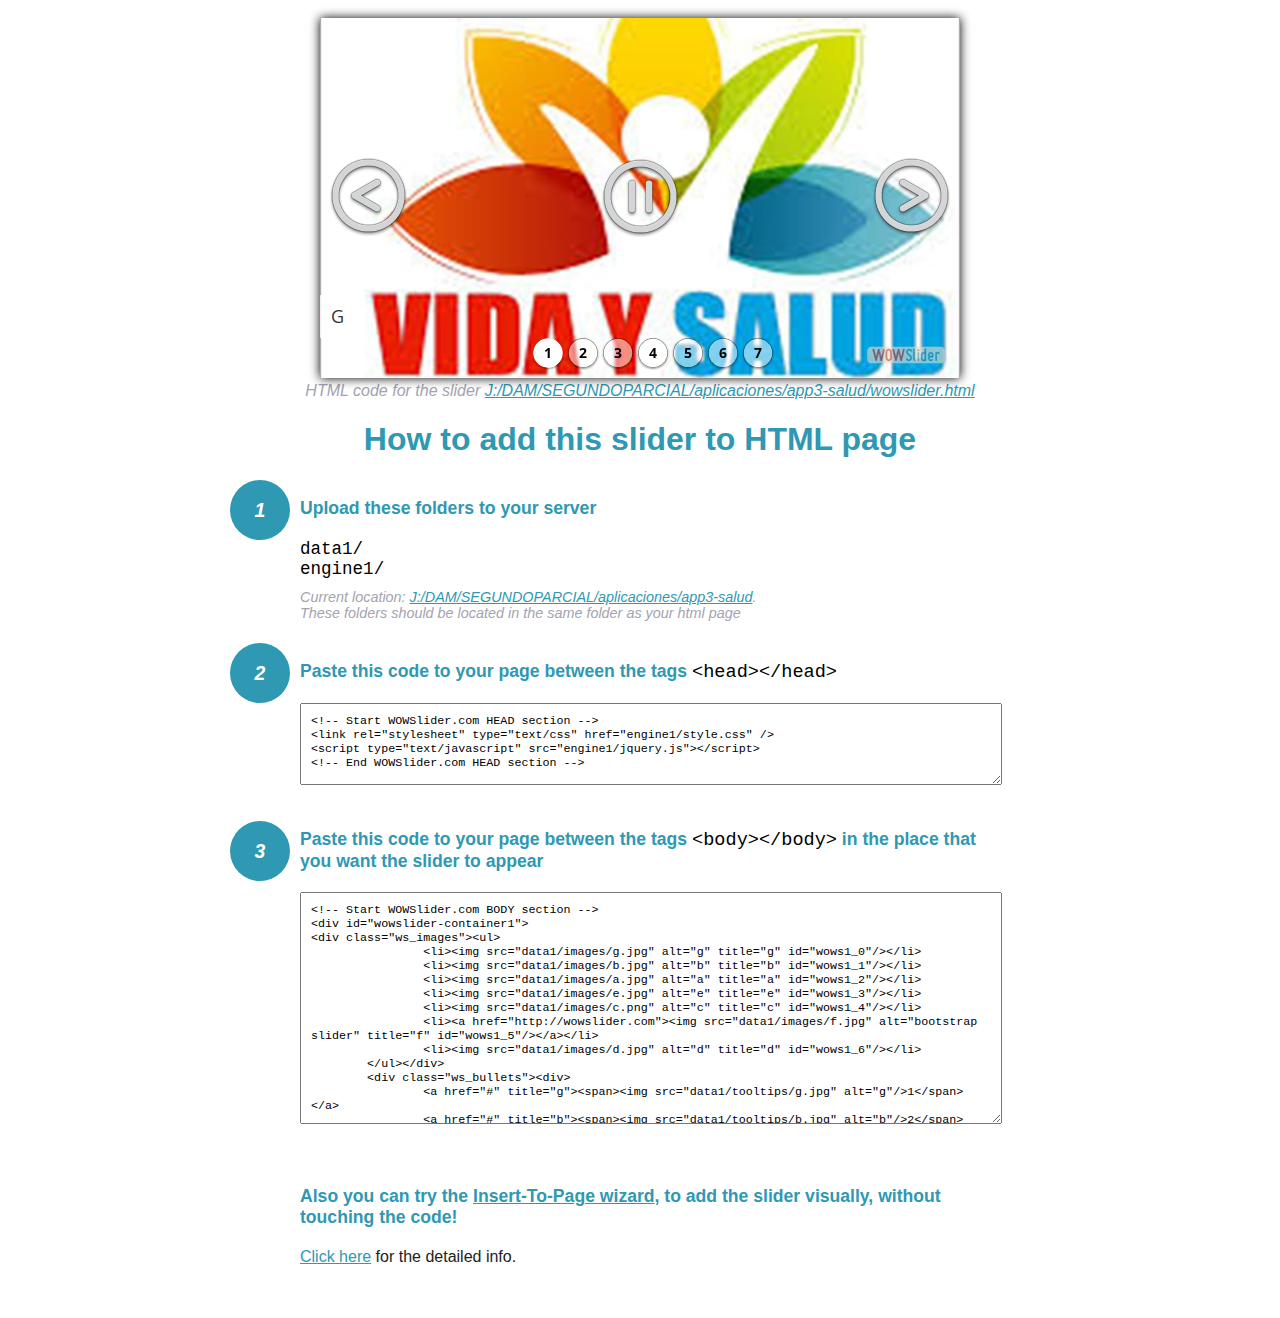
<file: wowslider-howto.html>
<!DOCTYPE html>
<html>
<head>
	<title>WOWSlider</title>
	<meta http-equiv="content-type" content="text/html; charset=utf-8" />
	<meta name="description" content="WOWSlider" />
	
	<!-- Start WOWSlider.com HEAD section --> <!-- add to the <head> of your page -->
	<link rel="stylesheet" type="text/css" href="engine1/style.css" />
	<script type="text/javascript" src="engine1/jquery.js"></script>
	<!-- End WOWSlider.com HEAD section -->


<style>
.instuction {
	font-family: sans-serif, Arial;
	display: block;
	margin: 0 auto;
	max-width: 820px;
	width: 100%;
	padding: 0 70px;
	color: #222;
	-webkit-box-sizing: border-box;
	-moz-box-sizing: border-box;
	box-sizing: border-box;
}
.instuction h1 img {
	max-width: 170px;
	vertical-align: middle;
	margin-bottom: 10px;
}
.instuction h1 {
	color: #2F98B3;
	text-align: center;
}
.instuction h2 {
	position: relative;
	font-size: 1.1em;
	color: #2F98B3;
	margin-bottom: 20px;
	margin-top: 40px;
}
.instuction h2 span.num {
	position: absolute;
	left: -70px;
	top: -18px;
	display: inline-block;
	vertical-align: middle;
	font-style: italic;
	font-size: 1.1em;
	width: 60px;
	height: 60px;
	line-height: 60px;
	text-align: center;
	background: #2F98B3;
	color: #fff;
	border-radius: 50%;
}
.instuction .mono {
	color: #000;
	font-family: monospace;
	font-size: 1.3em;
	font-weight: normal;
}
.instuction li.mono {
	font-size: 1.5em;
}

.instuction ul {
	font-size: 0.9em;
	margin-top: 0;
	padding-left: 0;
	list-style: none;
}
.instuction .note {
	color: #A3A3B2;
	font-style: italic;
	padding-top: 10px;
}
.instuction p.note {
	text-align: center;
	padding-top: 0;
	margin-top: 4px;
}
.instuction textarea {
	font-size: 0.9em;
	min-height: 60px;
	padding: 10px;
	margin: 0;
	overflow: auto;
	max-width: 100%;
	width: 100%;
}
.instuction a,
.instuction a:visited {
	color: #2F98B3;
}
</style>


</head>
<body style="margin:auto">

<br>

<!-- Start WOWSlider.com BODY section --> <!-- add to the <body> of your page -->
<div id="wowslider-container1">
<div class="ws_images"><ul>
		<li><img src="data1/images/g.jpg" alt="g" title="g" id="wows1_0"/></li>
		<li><img src="data1/images/b.jpg" alt="b" title="b" id="wows1_1"/></li>
		<li><img src="data1/images/a.jpg" alt="a" title="a" id="wows1_2"/></li>
		<li><img src="data1/images/e.jpg" alt="e" title="e" id="wows1_3"/></li>
		<li><img src="data1/images/c.png" alt="c" title="c" id="wows1_4"/></li>
		<li><a href="http://wowslider.com"><img src="data1/images/f.jpg" alt="bootstrap slider" title="f" id="wows1_5"/></a></li>
		<li><img src="data1/images/d.jpg" alt="d" title="d" id="wows1_6"/></li>
	</ul></div>
	<div class="ws_bullets"><div>
		<a href="#" title="g"><span><img src="data1/tooltips/g.jpg" alt="g"/>1</span></a>
		<a href="#" title="b"><span><img src="data1/tooltips/b.jpg" alt="b"/>2</span></a>
		<a href="#" title="a"><span><img src="data1/tooltips/a.jpg" alt="a"/>3</span></a>
		<a href="#" title="e"><span><img src="data1/tooltips/e.jpg" alt="e"/>4</span></a>
		<a href="#" title="c"><span><img src="data1/tooltips/c.png" alt="c"/>5</span></a>
		<a href="#" title="f"><span><img src="data1/tooltips/f.jpg" alt="f"/>6</span></a>
		<a href="#" title="d"><span><img src="data1/tooltips/d.jpg" alt="d"/>7</span></a>
	</div></div><div class="ws_script" style="position:absolute;left:-99%"><a href="http://wowslider.com">wow slider</a> by WOWSlider.com v8.7</div>
<div class="ws_shadow"></div>
</div>	
<script type="text/javascript" src="engine1/wowslider.js"></script>
<script type="text/javascript" src="engine1/script.js"></script>
<!-- End WOWSlider.com BODY section -->


<div class="instuction">
	<p class="note">HTML code for the slider <a href="file:///J:/DAM/SEGUNDOPARCIAL/aplicaciones/app3-salud/wowslider.html">J:/DAM/SEGUNDOPARCIAL/aplicaciones/app3-salud/wowslider.html</a></p>

	<h1>
		How to add this slider to HTML page
	</h1>

	<h2><span class="num">1</span> Upload these folders to your server</h2>
	<ul>
		<li class="mono">data1/</li>
		<li class="mono">engine1/</li>
		<li class="note">Current location: <a href="file:///J:/DAM/SEGUNDOPARCIAL/aplicaciones/app3-salud">J:/DAM/SEGUNDOPARCIAL/aplicaciones/app3-salud</a>. <br>These folders should be located in the same folder as your html page</li>
	</ul>

	<h2><span class="num">2</span> Paste this code to your page between the tags <span class="mono">&lt;head&gt;&lt;/head&gt;</span></h2>
	<textarea onclick="this.select()">&lt;!-- Start WOWSlider.com HEAD section --&gt;
&lt;link rel=&quot;stylesheet&quot; type=&quot;text/css&quot; href=&quot;engine1/style.css&quot; /&gt;
&lt;script type=&quot;text/javascript&quot; src=&quot;engine1/jquery.js&quot;&gt;&lt;/script&gt;
&lt;!-- End WOWSlider.com HEAD section --&gt;</textarea>


	<h2><span class="num" style="top: -8px;">3</span> Paste this code to your page between the tags <span class="mono">&lt;body&gt;&lt;/body&gt;</span> in the place that you want the slider to appear</h2>
	<textarea onclick="this.select()" rows="15">&lt;!-- Start WOWSlider.com BODY section --&gt;
&lt;div id=&quot;wowslider-container1&quot;&gt;
&lt;div class=&quot;ws_images&quot;&gt;&lt;ul&gt;
		&lt;li&gt;&lt;img src=&quot;data1/images/g.jpg&quot; alt=&quot;g&quot; title=&quot;g&quot; id=&quot;wows1_0&quot;/&gt;&lt;/li&gt;
		&lt;li&gt;&lt;img src=&quot;data1/images/b.jpg&quot; alt=&quot;b&quot; title=&quot;b&quot; id=&quot;wows1_1&quot;/&gt;&lt;/li&gt;
		&lt;li&gt;&lt;img src=&quot;data1/images/a.jpg&quot; alt=&quot;a&quot; title=&quot;a&quot; id=&quot;wows1_2&quot;/&gt;&lt;/li&gt;
		&lt;li&gt;&lt;img src=&quot;data1/images/e.jpg&quot; alt=&quot;e&quot; title=&quot;e&quot; id=&quot;wows1_3&quot;/&gt;&lt;/li&gt;
		&lt;li&gt;&lt;img src=&quot;data1/images/c.png&quot; alt=&quot;c&quot; title=&quot;c&quot; id=&quot;wows1_4&quot;/&gt;&lt;/li&gt;
		&lt;li&gt;&lt;a href=&quot;http://wowslider.com&quot;&gt;&lt;img src=&quot;data1/images/f.jpg&quot; alt=&quot;bootstrap slider&quot; title=&quot;f&quot; id=&quot;wows1_5&quot;/&gt;&lt;/a&gt;&lt;/li&gt;
		&lt;li&gt;&lt;img src=&quot;data1/images/d.jpg&quot; alt=&quot;d&quot; title=&quot;d&quot; id=&quot;wows1_6&quot;/&gt;&lt;/li&gt;
	&lt;/ul&gt;&lt;/div&gt;
	&lt;div class=&quot;ws_bullets&quot;&gt;&lt;div&gt;
		&lt;a href=&quot;#&quot; title=&quot;g&quot;&gt;&lt;span&gt;&lt;img src=&quot;data1/tooltips/g.jpg&quot; alt=&quot;g&quot;/&gt;1&lt;/span&gt;&lt;/a&gt;
		&lt;a href=&quot;#&quot; title=&quot;b&quot;&gt;&lt;span&gt;&lt;img src=&quot;data1/tooltips/b.jpg&quot; alt=&quot;b&quot;/&gt;2&lt;/span&gt;&lt;/a&gt;
		&lt;a href=&quot;#&quot; title=&quot;a&quot;&gt;&lt;span&gt;&lt;img src=&quot;data1/tooltips/a.jpg&quot; alt=&quot;a&quot;/&gt;3&lt;/span&gt;&lt;/a&gt;
		&lt;a href=&quot;#&quot; title=&quot;e&quot;&gt;&lt;span&gt;&lt;img src=&quot;data1/tooltips/e.jpg&quot; alt=&quot;e&quot;/&gt;4&lt;/span&gt;&lt;/a&gt;
		&lt;a href=&quot;#&quot; title=&quot;c&quot;&gt;&lt;span&gt;&lt;img src=&quot;data1/tooltips/c.png&quot; alt=&quot;c&quot;/&gt;5&lt;/span&gt;&lt;/a&gt;
		&lt;a href=&quot;#&quot; title=&quot;f&quot;&gt;&lt;span&gt;&lt;img src=&quot;data1/tooltips/f.jpg&quot; alt=&quot;f&quot;/&gt;6&lt;/span&gt;&lt;/a&gt;
		&lt;a href=&quot;#&quot; title=&quot;d&quot;&gt;&lt;span&gt;&lt;img src=&quot;data1/tooltips/d.jpg&quot; alt=&quot;d&quot;/&gt;7&lt;/span&gt;&lt;/a&gt;
	&lt;/div&gt;&lt;/div&gt;&lt;div class=&quot;ws_script&quot; style=&quot;position:absolute;left:-99%&quot;&gt;&lt;a href=&quot;http://wowslider.com&quot;&gt;wow slider&lt;/a&gt; by WOWSlider.com v8.7&lt;/div&gt;
&lt;div class=&quot;ws_shadow&quot;&gt;&lt;/div&gt;
&lt;/div&gt;	
&lt;script type=&quot;text/javascript&quot; src=&quot;engine1/wowslider.js&quot;&gt;&lt;/script&gt;
&lt;script type=&quot;text/javascript&quot; src=&quot;engine1/script.js&quot;&gt;&lt;/script&gt;
&lt;!-- End WOWSlider.com BODY section --&gt;</textarea>

<br><br>
<h2>Also you can try the <a href="http://wowslider.com/help/add-wowslider-to-page-2.html" target="_blank">Insert-To-Page wizard</a>, to add the slider visually, without touching the code!</h2>
<p>
	<a href="http://wowslider.com/help/add-wowslider-to-page-2.html" target="_blank">Click here</a> for the detailed info.
</p>
</div>

<br><br>
</body>
</html>
</file>
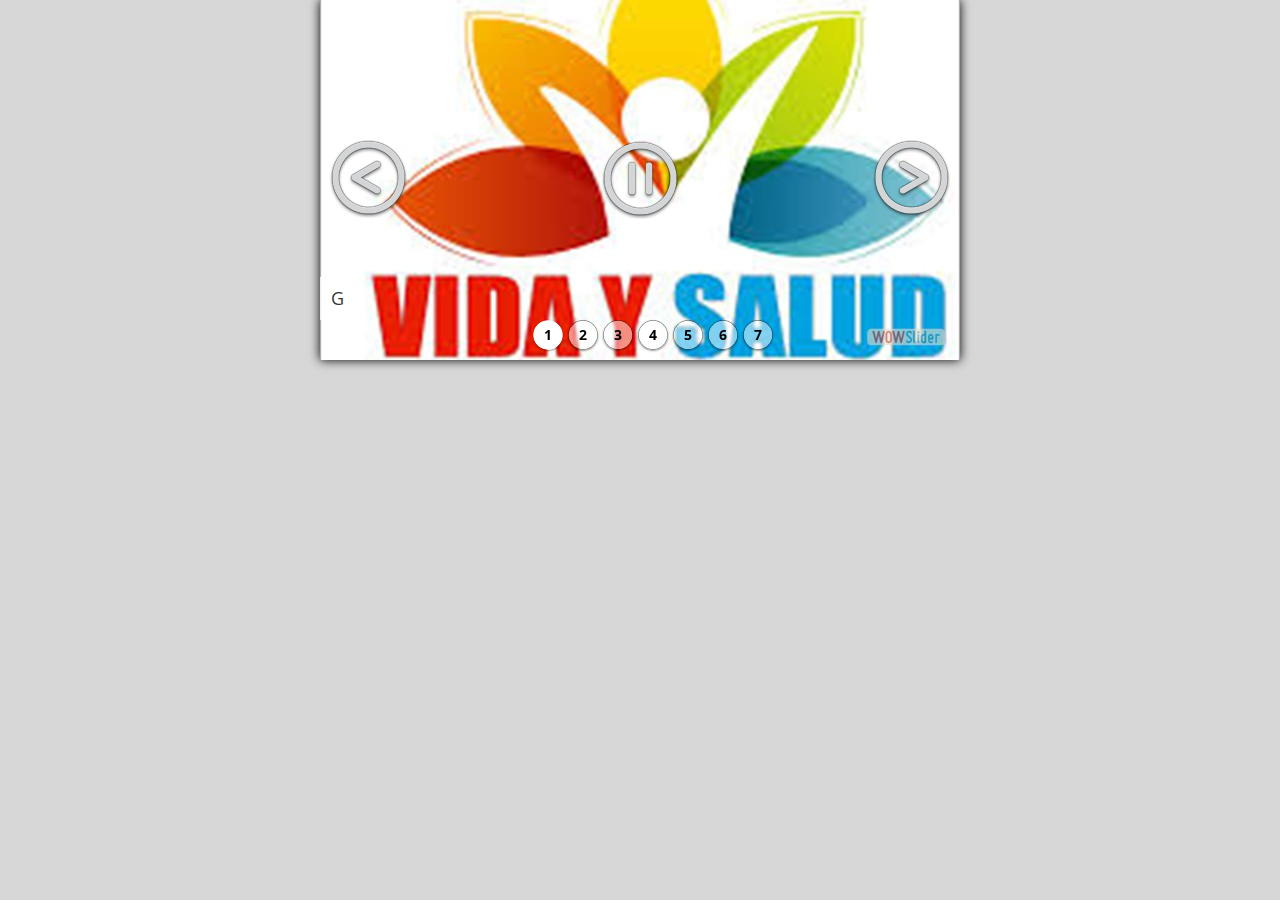
<file: wowslider.html>
<!DOCTYPE html>
<html>
<head>
	<title>Wow slider</title>
	<meta http-equiv="content-type" content="text/html; charset=utf-8" />
	<meta name="description" content="Made with WOW Slider - Create beautiful, responsive image sliders in a few clicks. Awesome skins and animations. Wow slider" />
	
	<!-- Start WOWSlider.com HEAD section --> <!-- add to the <head> of your page -->
	<link rel="stylesheet" type="text/css" href="engine1/style.css" />
	<script type="text/javascript" src="engine1/jquery.js"></script>
	<!-- End WOWSlider.com HEAD section -->

</head>
<body style="background-color:#d7d7d7;margin:auto">
	
	<!-- Start WOWSlider.com BODY section --> <!-- add to the <body> of your page -->
	<div id="wowslider-container1">
	<div class="ws_images"><ul>
		<li><img src="data1/images/g.jpg" alt="g" title="g" id="wows1_0"/></li>
		<li><img src="data1/images/b.jpg" alt="b" title="b" id="wows1_1"/></li>
		<li><img src="data1/images/a.jpg" alt="a" title="a" id="wows1_2"/></li>
		<li><img src="data1/images/e.jpg" alt="e" title="e" id="wows1_3"/></li>
		<li><img src="data1/images/c.png" alt="c" title="c" id="wows1_4"/></li>
		<li><a href="http://wowslider.com"><img src="data1/images/f.jpg" alt="bootstrap slider" title="f" id="wows1_5"/></a></li>
		<li><img src="data1/images/d.jpg" alt="d" title="d" id="wows1_6"/></li>
	</ul></div>
	<div class="ws_bullets"><div>
		<a href="#" title="g"><span><img src="data1/tooltips/g.jpg" alt="g"/>1</span></a>
		<a href="#" title="b"><span><img src="data1/tooltips/b.jpg" alt="b"/>2</span></a>
		<a href="#" title="a"><span><img src="data1/tooltips/a.jpg" alt="a"/>3</span></a>
		<a href="#" title="e"><span><img src="data1/tooltips/e.jpg" alt="e"/>4</span></a>
		<a href="#" title="c"><span><img src="data1/tooltips/c.png" alt="c"/>5</span></a>
		<a href="#" title="f"><span><img src="data1/tooltips/f.jpg" alt="f"/>6</span></a>
		<a href="#" title="d"><span><img src="data1/tooltips/d.jpg" alt="d"/>7</span></a>
	</div></div><div class="ws_script" style="position:absolute;left:-99%"><a href="http://wowslider.com">wow slider</a> by WOWSlider.com v8.7</div>
	<div class="ws_shadow"></div>
	</div>	
	<script type="text/javascript" src="engine1/wowslider.js"></script>
	<script type="text/javascript" src="engine1/script.js"></script>
	<!-- End WOWSlider.com BODY section -->

</body>
</html>
</file>
<file: engine1/style.css>
/*
 *	generated by WOW Slider 8.7
 *	template Silence
 */
@import url(https://fonts.googleapis.com/css?family=Open+Sans&subset=latin,cyrillic,latin-ext);
#wowslider-container1 { 
	display: table;
	zoom: 1; 
	position: relative;
	width: 100%;
	max-width: 640px;
	max-height:360px;
	margin:0px auto 0px;
	z-index:90;
	text-align:left; /* reset align=center */
	font-size: 10px;
	text-shadow: none; /* fix some user styles */

	/* reset box-sizing (to boostrap friendly) */
	-webkit-box-sizing: content-box;
	-moz-box-sizing: content-box;
	box-sizing: content-box; 
}
* html #wowslider-container1{ width:640px }
#wowslider-container1 .ws_images ul{
	position:relative;
	width: 10000%; 
	height:100%;
	left:0;
	list-style:none;
	margin:0;
	padding:0;
	border-spacing:0;
	overflow: visible;
	/*table-layout:fixed;*/
}
#wowslider-container1 .ws_images ul li{
	position: relative;
	width:1%;
	height:100%;
	line-height:0; /*opera*/
	overflow: hidden;
	float:left;
	/*font-size:0;*/
	padding:0 0 0 0 !important;
	margin:0 0 0 0 !important;
}

#wowslider-container1 .ws_images{
	position: relative;
	left:0;
	top:0;
	height:100%;
	max-height:360px;
	max-width: 640px;
	vertical-align: top;
	border:none;
	overflow: hidden;
}
#wowslider-container1 .ws_images ul a{
	width:100%;
	height:100%;
	max-height:360px;
	display:block;
	color:transparent;
}
#wowslider-container1 img{
	max-width: none !important;
}
#wowslider-container1 .ws_images .ws_list img,
#wowslider-container1 .ws_images > div > img{
	width:100%;
	border:none 0;
	max-width: none;
	padding:0;
	margin:0;
}
#wowslider-container1 .ws_images > div > img {
	max-height:360px;
}

#wowslider-container1 .ws_images iframe {
	position: absolute;
	z-index: -1;
}

#wowslider-container1 .ws-title > div {
	display: inline-block !important;
}

#wowslider-container1 a{ 
	text-decoration: none; 
	outline: none; 
	border: none; 
}

#wowslider-container1  .ws_bullets { 
	float: left;
	position:absolute;
	z-index:70;
}
#wowslider-container1  .ws_bullets div{
	position:relative;
	float:left;
	font-size: 0px;
}
/* compatibility with Joomla styles */
#wowslider-container1  .ws_bullets a {
	line-height: 0;
}

#wowslider-container1  .ws_script{
	display:none;
}
#wowslider-container1 sound, 
#wowslider-container1 object{
	position:absolute;
}

/* prevent some of users reset styles */
#wowslider-container1 .ws_effect {
	position: static;
	width: 100%;
	height: 100%;
}

#wowslider-container1 .ws_photoItem {
	border: 2em solid #fff;
	margin-left: -2em;
	margin-top: -2em;
}
#wowslider-container1 .ws_cube_side {
	background: #A6A5A9;
}


#wowslider-container1.ws_gestures {
	cursor: -webkit-grab;
	cursor: -moz-grab;
	cursor: url("[data-uri]"), move;
}
#wowslider-container1.ws_gestures.ws_grabbing {
	cursor: -webkit-grabbing;
	cursor: -moz-grabbing;
	cursor: url("[data-uri]"), move;
}

/* hide controls when video start play */
#wowslider-container1.ws_video_playing .ws_bullets,
#wowslider-container1.ws_video_playing .ws_fullscreen,
#wowslider-container1.ws_video_playing .ws_next,
#wowslider-container1.ws_video_playing .ws_prev {
	display: none;
}


/* youtube/vimeo buttons */
#wowslider-container1 .ws_video_btn {
	position: absolute;
	display: none;
	cursor: pointer;
	top: 0;
	left: 0;
	width: 100%;
	height: 100%;
	z-index: 55;
}
#wowslider-container1 .ws_video_btn.ws_youtube,
#wowslider-container1 .ws_video_btn.ws_vimeo {
	display: block;
}
#wowslider-container1 .ws_video_btn div {
	position: absolute;
	background-image: url(./playvideo.png);
	background-size: 200%;
	top: 50%;
	left: 50%;
	width: 7em;
	height: 5em;
	margin-left: -3.5em;
	margin-top: -2.5em;
}
#wowslider-container1 .ws_video_btn.ws_youtube div {
	background-position: 0 0;
}
#wowslider-container1 .ws_video_btn.ws_youtube:hover div {
	background-position: 100% 0;
}
#wowslider-container1 .ws_video_btn.ws_vimeo div {
	background-position: 0 100%;
}
#wowslider-container1 .ws_video_btn.ws_vimeo:hover div {
	background-position: 100% 100%;
}

#wowslider-container1 .ws_playpause.ws_hide {
	display: none !important;
}
#wowslider-container1 .ws_images{
    -webkit-box-shadow: 0 0 10px #000000;
    box-shadow: 0 0 10px #000000;
}

#wowslider-container1  .ws_bullets { 
	padding: 10px; 
}
#wowslider-container1 .ws_bullets a { 
	font:14px/30px 'Open Sans',Arial,Helvetica,sans-serif; 
	font-weight: bold;
	color:#000000;
	text-align:center;
	margin-left:5px;
	width:30px;
	height:30px;
	background: url(./bullet.png) left top;
	float: left; 
	position:relative;
	border-radius: 15px;
	box-shadow: 0 1px 2px rgba(0, 0, 0, 0.4);
}
#wowslider-container1 .ws_bullets a.ws_selbull, #wowslider-container1 .ws_bullets a:hover{
	background-position: 0 100%;
}
#wowslider-container1 a.ws_next, #wowslider-container1 a.ws_prev {
	background-size: 200%;

	position:absolute;
	top:50%;
	margin-top:-4em;
	z-index:60;
	height: 7.8em;
	width: 7.7em;
	background-image: url(./arrows.png);
}
#wowslider-container1 a.ws_next{
	background-position: 100% 0;
	right:1em;
}
#wowslider-container1 a.ws_prev {
	left:1em;
	background-position: 0 0; 
}
#wowslider-container1 a.ws_next:hover{
	background-position: 100% 100%;
}
#wowslider-container1 a.ws_prev:hover {
	background-position: 0 100%; 
}

/*playpause*/
#wowslider-container1 .ws_playpause {
    width: 7.7em;
    height: 7.8em;
    position: absolute;
    top: 50%;
    left: 50%;
    margin-left: -3.8em;
    margin-top: -3.9em;
    z-index: 59;
}

#wowslider-container1 .ws_pause {
	background-size: 100%;
    background-image: url(./pause.png);
}

#wowslider-container1 .ws_play {
	background-size: 100%;
    background-image: url(./play.png);
}

#wowslider-container1 .ws_pause:hover, #wowslider-container1 .ws_play:hover {
    background-position: 100% 100% !important;
}/* bottom center */
#wowslider-container1  .ws_bullets {
	bottom:0;
	left:50%; 
}
#wowslider-container1  .ws_bullets div{
	left:-50%;
}
#wowslider-container1 .ws-title{
	position: absolute;
    font: 1.8em 'Open Sans', sans-serif;
	bottom:7%;
	left: 0;
	margin: 0 0.5em 0.8em 0;
	z-index: 50;
	color: #000000;
	text-transform:uppercase;
	line-height: 1.2em;	
}
#wowslider-container1 .ws-title div,#wowslider-container1 .ws-title span{
	display:inline-block;
	padding:0.6em;
	background:#fff;
	border-radius:0 0.4em 0.4em 0;	
	-moz-border-radius:0 0.4em 0.4em 0;
 	-webkit-border-radius:0 0.4em 0.4em 0;
	opacity:0.8;
	filter:progid:DXImageTransform.Microsoft.Alpha(opacity=80);	
}
#wowslider-container1 .ws-title div{
	display:block;
	margin-top:0.5em;
	font-size: 0.77em;
	font-weight: normal;
	text-transform:none;
}#wowslider-container1 .ws_images > ul{
	animation: wsBasic 28s infinite;
	-moz-animation: wsBasic 28s infinite;
	-webkit-animation: wsBasic 28s infinite;
}
@keyframes wsBasic{0%{left:-0%} 7.14%{left:-0%} 14.29%{left:-100%} 21.43%{left:-100%} 28.57%{left:-200%} 35.71%{left:-200%} 42.86%{left:-300%} 50%{left:-300%} 57.14%{left:-400%} 64.29%{left:-400%} 71.43%{left:-500%} 78.57%{left:-500%} 85.71%{left:-600%} 92.86%{left:-600%} }
@-moz-keyframes wsBasic{0%{left:-0%} 7.14%{left:-0%} 14.29%{left:-100%} 21.43%{left:-100%} 28.57%{left:-200%} 35.71%{left:-200%} 42.86%{left:-300%} 50%{left:-300%} 57.14%{left:-400%} 64.29%{left:-400%} 71.43%{left:-500%} 78.57%{left:-500%} 85.71%{left:-600%} 92.86%{left:-600%} }
@-webkit-keyframes wsBasic{0%{left:-0%} 7.14%{left:-0%} 14.29%{left:-100%} 21.43%{left:-100%} 28.57%{left:-200%} 35.71%{left:-200%} 42.86%{left:-300%} 50%{left:-300%} 57.14%{left:-400%} 64.29%{left:-400%} 71.43%{left:-500%} 78.57%{left:-500%} 85.71%{left:-600%} 92.86%{left:-600%} }

#wowslider-container1 .ws_bullets  a img{
	text-indent:0;
	display:block;
	bottom:25px;
	left:-43px;
	visibility:hidden;
	position:absolute;
    -moz-box-shadow: 0 0 5px #3D3D3D;
    box-shadow: 0 0 5px #3D3D3D;
    border: 5px solid #ffffff;
	max-width:none;
}
#wowslider-container1 .ws_bullets a:hover img{
	visibility:visible;
}

#wowslider-container1 .ws_bulframe div div{
	height:48px;
	overflow:visible;
	position:relative;
}
#wowslider-container1 .ws_bulframe div {
	left:0;
	overflow:hidden;
	position:relative;
	width:85px;
	background-color:#ffffff;
}
#wowslider-container1  .ws_bullets .ws_bulframe{
	display:none;
	bottom:35px;
	overflow:visible;
	position:absolute;
	cursor:pointer;
    -moz-box-shadow: 0 0 5px #3D3D3D;
    box-shadow: 0 0 5px #3D3D3D;
	border-radius:3px;
	-moz-border-radius:3px;
	-webkit-border-radius:3px;
    border: 5px solid #ffffff;
}
#wowslider-container1 .ws_bulframe span{
	display:block;
	position:absolute;
	bottom:-11px;
	margin-left:2px;
	left:43px;
	background:url(./triangle.png);
	width:15px;
	height:6px;
}#wowslider-container1 .ws_bulframe div div{
	height: auto;
}

@media all and (max-width:760px) {
	#wowslider-container1 .ws_fullscreen {
		display: block;
	}
}
@media all and (max-width:400px){
	#wowslider-container1 .ws_controls,
	#wowslider-container1 .ws_bullets,
	#wowslider-container1 .ws_thumbs{
		display: none
	}
}
</file>
